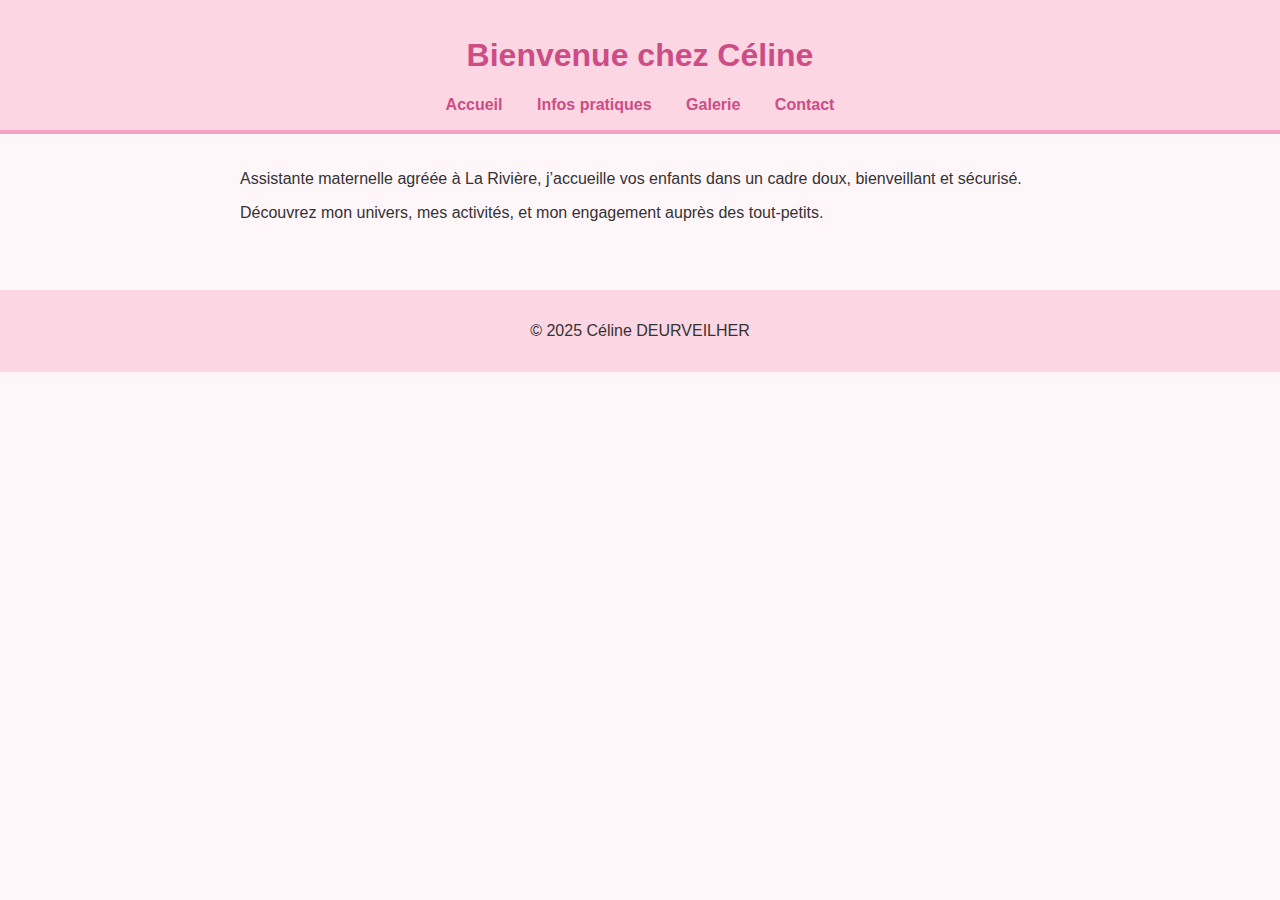
<file: index.html>
<!DOCTYPE html>
<html lang="fr">
<head>
    <meta charset="UTF-8">
    <title>Accueil - Céline DEURVEILHER</title>
    <link rel="stylesheet" href="style.css">
</head>
<body>
    <header>
        <h1>Bienvenue chez Céline</h1>
        <nav>
            <a href="index.html">Accueil</a>
            <a href="infos.html">Infos pratiques</a>
            <a href="galerie.html">Galerie</a>
            <a href="contact.html">Contact</a>
        </nav>
    </header>
    <main>
        <p>Assistante maternelle agréée à La Rivière, j’accueille vos enfants dans un cadre doux, bienveillant et sécurisé.</p>
        <p>Découvrez mon univers, mes activités, et mon engagement auprès des tout-petits.</p>
    </main>
    <footer>
        <p>&copy; 2025 Céline DEURVEILHER</p>
    </footer>
</body>
</html>
</file>
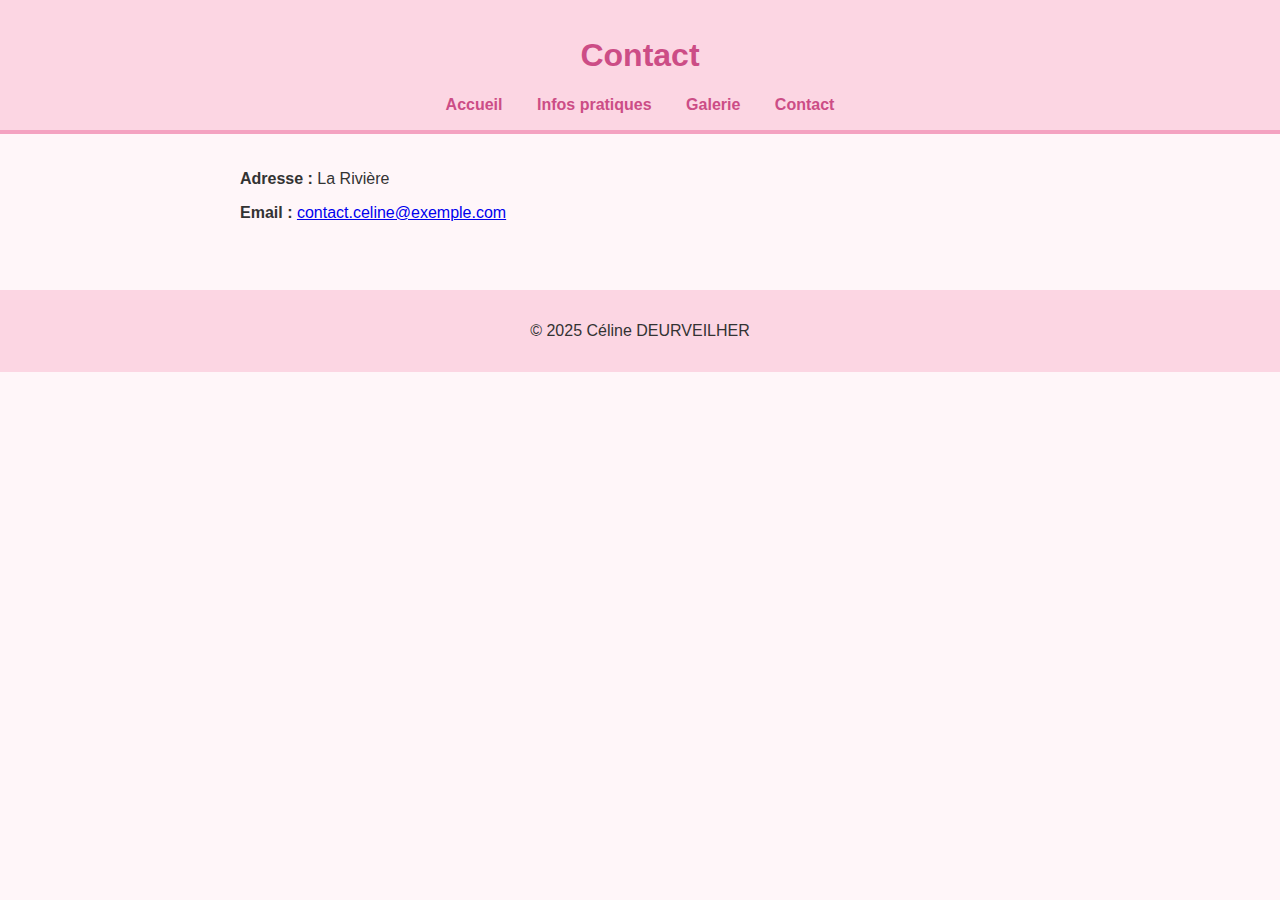
<file: contact.html>
<!DOCTYPE html>
<html lang="fr">
<head>
    <meta charset="UTF-8">
    <title>Contact</title>
    <link rel="stylesheet" href="style.css">
</head>
<body>
    <header>
        <h1>Contact</h1>
        <nav>
            <a href="index.html">Accueil</a>
            <a href="infos.html">Infos pratiques</a>
            <a href="galerie.html">Galerie</a>
            <a href="contact.html">Contact</a>
        </nav>
    </header>
    <main>
        <p><strong>Adresse :</strong> La Rivière</p>
        <p><strong>Email :</strong> <a href="mailto:contact.celine@exemple.com">contact.celine@exemple.com</a></p>
    </main>
    <footer>
        <p>&copy; 2025 Céline DEURVEILHER</p>
    </footer>
</body>
</html>
</file>
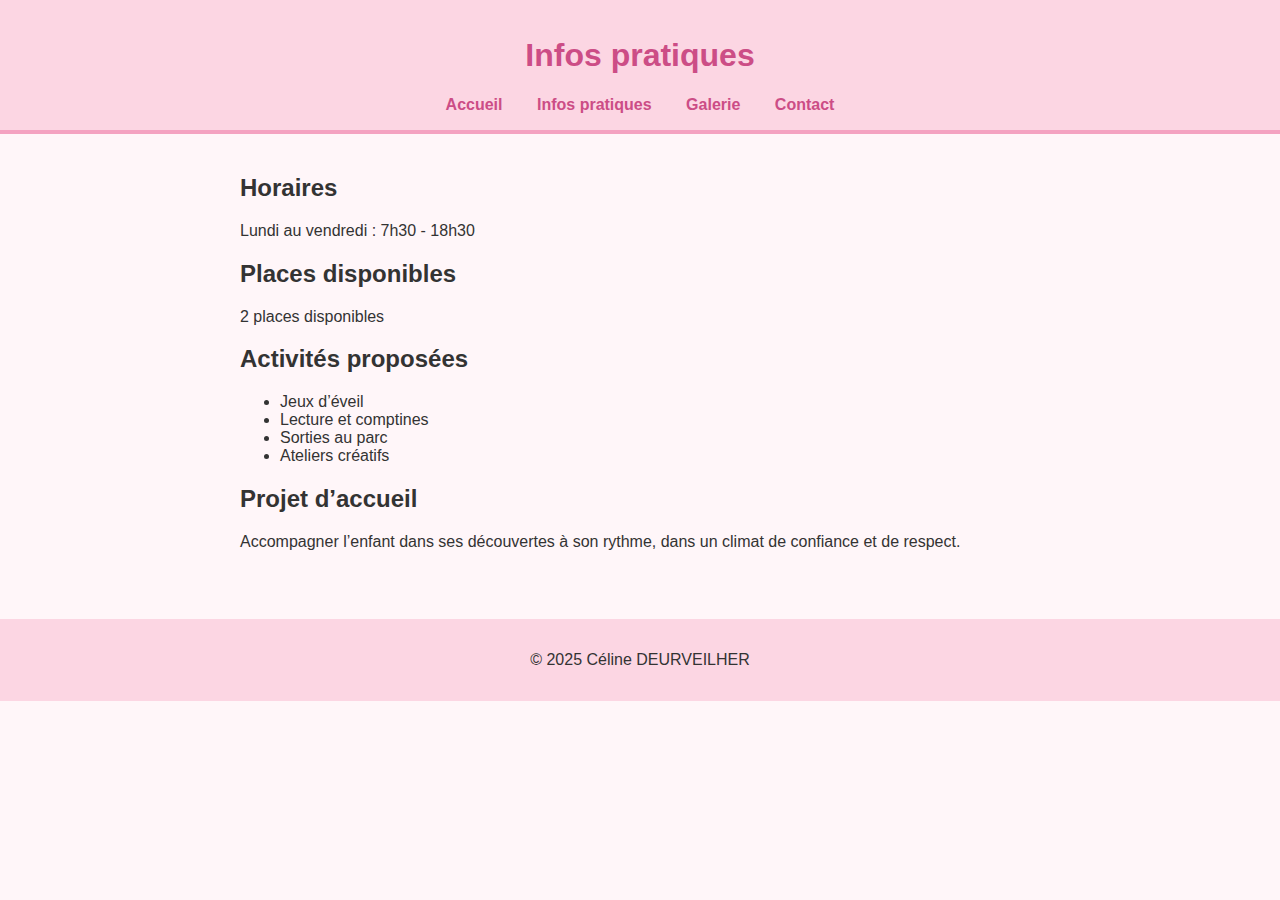
<file: infos.html>
<!DOCTYPE html>
<html lang="fr">
<head>
    <meta charset="UTF-8">
    <title>Infos pratiques</title>
    <link rel="stylesheet" href="style.css">
</head>
<body>
    <header>
        <h1>Infos pratiques</h1>
        <nav>
            <a href="index.html">Accueil</a>
            <a href="infos.html">Infos pratiques</a>
            <a href="galerie.html">Galerie</a>
            <a href="contact.html">Contact</a>
        </nav>
    </header>
    <main>
        <h2>Horaires</h2>
        <p>Lundi au vendredi : 7h30 - 18h30</p>
        <h2>Places disponibles</h2>
        <p>2 places disponibles</p>
        <h2>Activités proposées</h2>
        <ul>
            <li>Jeux d’éveil</li>
            <li>Lecture et comptines</li>
            <li>Sorties au parc</li>
            <li>Ateliers créatifs</li>
        </ul>
        <h2>Projet d’accueil</h2>
        <p>Accompagner l’enfant dans ses découvertes à son rythme, dans un climat de confiance et de respect.</p>
    </main>
    <footer>
        <p>&copy; 2025 Céline DEURVEILHER</p>
    </footer>
</body>
</html>
</file>
<file: style.css>
body {
    font-family: 'Comic Sans MS', cursive, sans-serif;
    background-color: #fff6f9;
    color: #333;
    margin: 0;
    padding: 0;
}
header {
    background-color: #fcd6e3;
    text-align: center;
    padding: 1em;
    border-bottom: 4px solid #f4a2c1;
}
header h1 {
    color: #cc4d86;
}
nav a {
    margin: 0 15px;
    text-decoration: none;
    color: #cc4d86;
    font-weight: bold;
}
main {
    padding: 20px;
    max-width: 800px;
    margin: auto;
}
footer {
    background-color: #fcd6e3;
    text-align: center;
    padding: 1em;
    margin-top: 2em;
}
.gallery {
    display: flex;
    gap: 10px;
    flex-wrap: wrap;
    justify-content: center;
}
.gallery img {
    border-radius: 10px;
    box-shadow: 0 2px 5px #ccc;
    width: 300px;
    height: auto;
}
</file>
